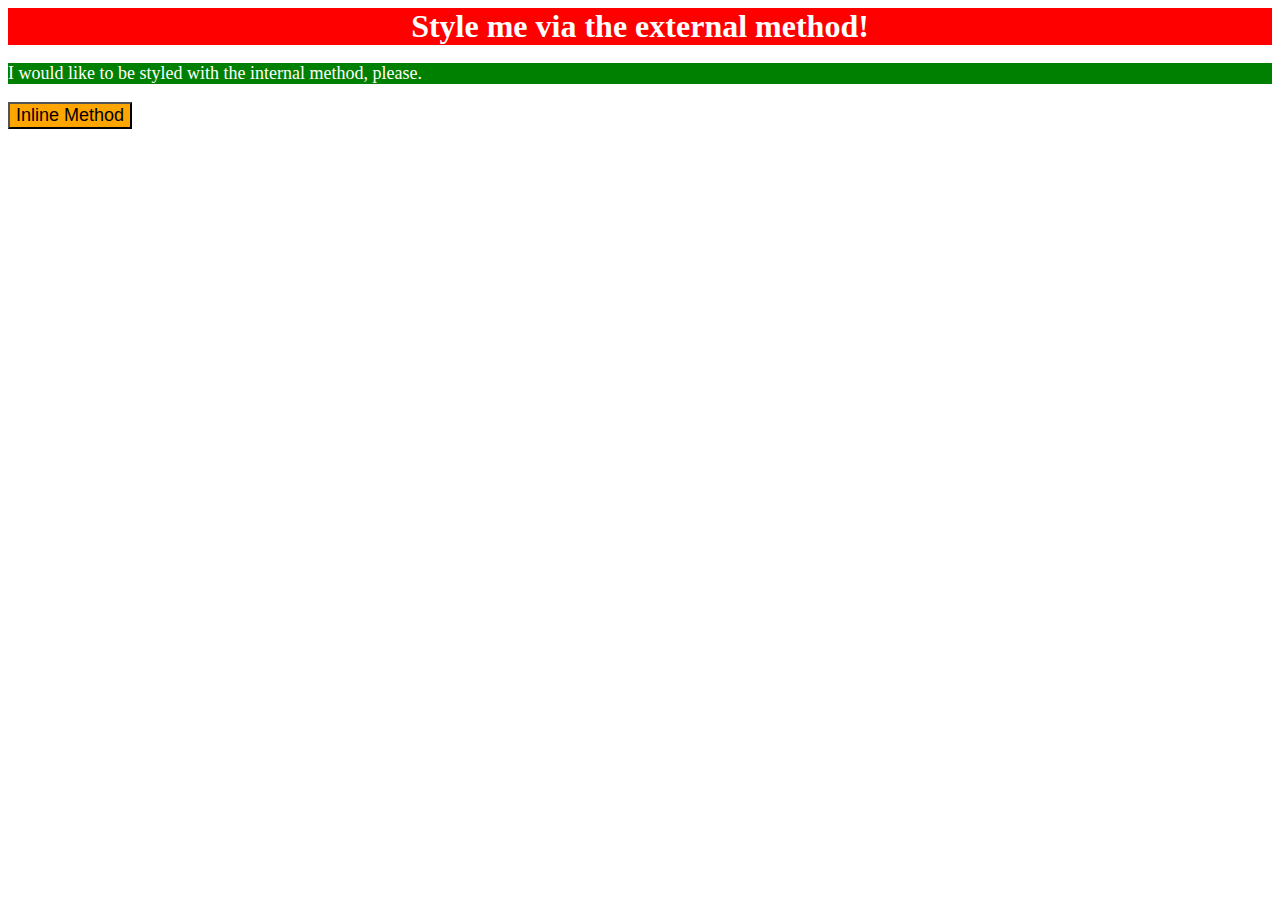
<file: foundations/01-css-methods/index.html>
<!DOCTYPE html>
<html lang="en">
  <head>
    <style>
      p {
        color: white;
        background-color: green;
        font-size: 18px;
      }
    </style>
    
    <meta charset="UTF-8">
    <meta http-equiv="X-UA-Compatible" content="IE=edge">
    <meta name="viewport" content="width=device-width, initial-scale=1.0">
    <link rel="stylesheet" href="styles.css">
    <title>Methods for Adding CSS</title>
  </head>
  <body>
    <div>Style me via the external method!</div>
    <p>I would like to be styled with the internal method, please.</p>
    <button style="background-color: orange; font-size: 18px;">Inline Method</button>
  </body>
</html>
</file>
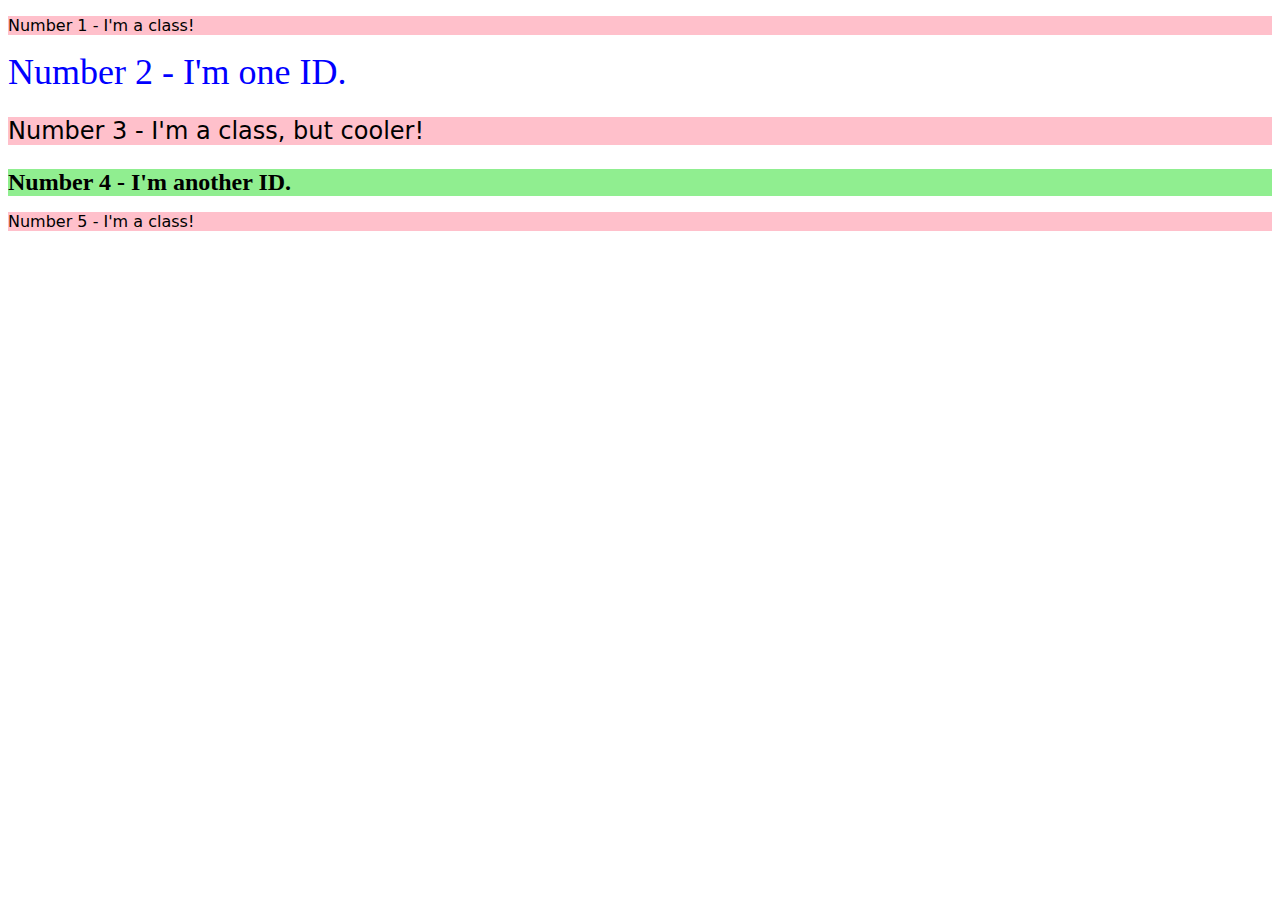
<file: foundations/02-class-id-selectors/index.html>
<!DOCTYPE html>
<html lang="en">
  <head>
    <meta charset="UTF-8">
    <meta http-equiv="X-UA-Compatible" content="IE=edge">
    <meta name="viewport" content="width=device-width, initial-scale=1.0">
    <title>Class and ID Selectors</title>
    <link rel="stylesheet" href="style.css">
  </head>
  <body>
    <p class="odd">Number 1 - I'm a class!</p>
    <div id="second">Number 2 - I'm one ID.</div>
    <p class="odd third">Number 3 - I'm a class, but cooler!</p>
    <div id="fourth">Number 4 - I'm another ID.</div>
    <p class="odd">Number 5 - I'm a class!</p>
  </body>
</html>
</file>
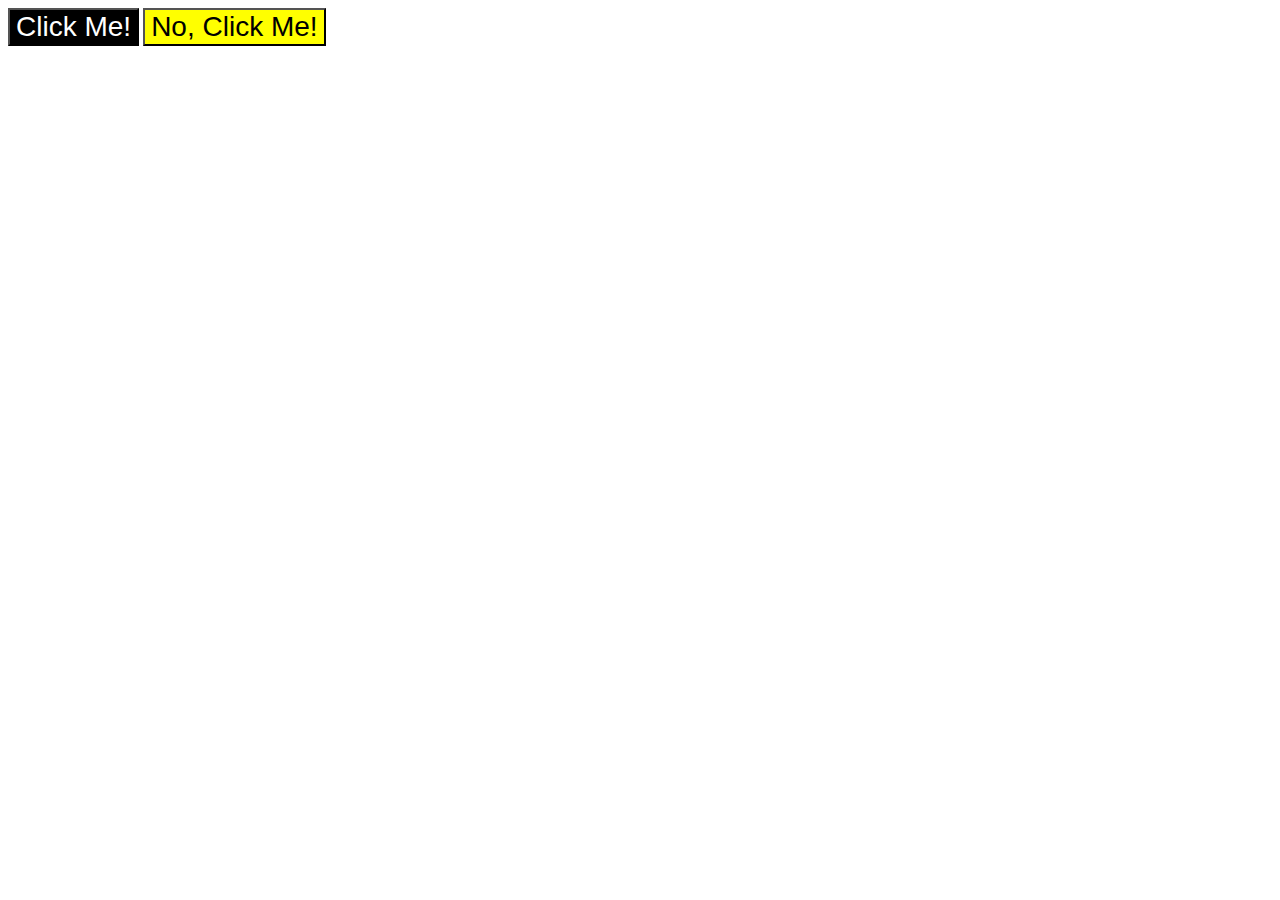
<file: foundations/03-grouping-selectors/index.html>
<!DOCTYPE html>
<html lang="en">
  <head>
    <meta charset="UTF-8">
    <meta http-equiv="X-UA-Compatible" content="IE=edge">
    <meta name="viewport" content="width=device-width, initial-scale=1.0">
    <title>Grouping Selectors</title>
    <link rel="stylesheet" href="style.css">
  </head>
  <body>
    <button id="first">Click Me!</button>
    <button id="second">No, Click Me!</button>
  </body>
</html>
</file>
<file: foundations/01-css-methods/styles.css>
/* styles.css */

div {
    background-color: red;
    color: white;
    font-size: 32px;
    text-align: center;
    font-weight: bold;
}
</file>
<file: foundations/02-class-id-selectors/style.css>
/* style.css */

/* All odd numbered elements: 
    * a light red/pink background, 
    * a list of fonts containing Verdana and 
        DejaVu Sans with sans-serif as a fallback 
*/
.odd {
    background-color: pink;
    font-family: Verdana, "DejaVu Sans", sans-serif;
}

/* The second element: 
    * blue text and a font size of 36px 
*/
#second {
    color: blue;
    font-size: 36px;
}

/* The third element: 
    * in addition to the styles for all odd numbered elements,
    * add a font size of 24px 
*/
.odd.third {
    font-size: 24px;
}

/* The fourth element: 
    * a light green background, 
    * a font size of 24px, 
    * bold 
*/
#fourth {
    background-color: lightgreen;
    font-size: 24px;
    font-weight: bold;
}
</file>
<file: foundations/03-grouping-selectors/style.css>
/* style.css */

/* The first element: a black background and white text */
#first {
    background-color: black;
    color: white;
}

/* The second element: a yellow background */
#second {
    background-color: yellow;
}

/* Both elements: a font size of 28px and a list of fonts 
    containing Helvetica and Times New Roman, with sans-serif 
    as a fallback 
*/
button {
    font-size: 28px;
    font-family: Helvetica, 'Times New Roman', sans-serif;
}
</file>
